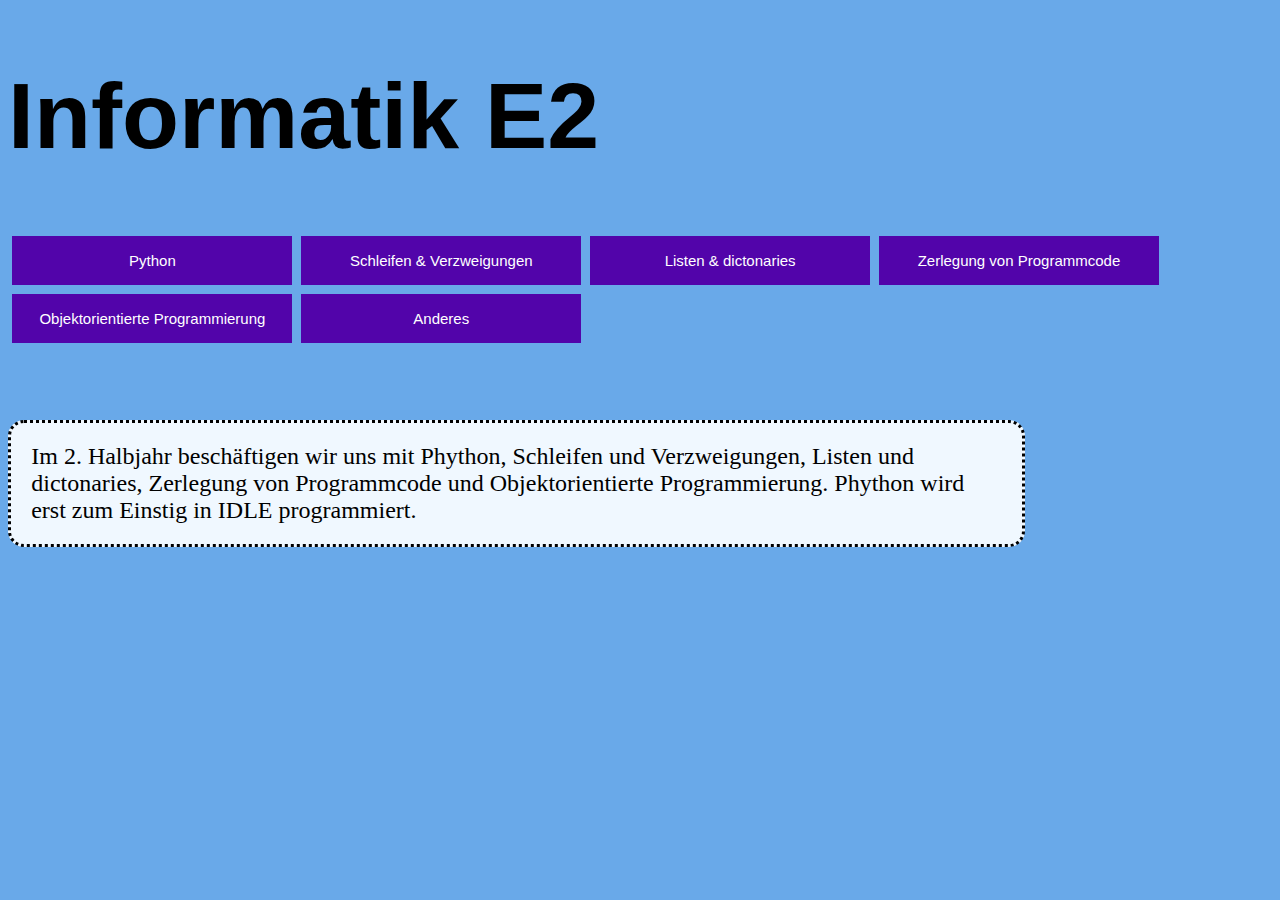
<file: index.html>
<!DOCTYPE html>
<html>
    <head>
        <title>Informatik E2</title>
        <meta charset="utf-8">
        <link rel="stylesheet" href="style.css">
    </head>
    <body>
        <h1>
            Informatik E2
        </h1>
        <div class="dropdowns">
            <div class="dropdown">
                <button class="dropbutton">Python</button>
                <div class="dropdowncontent">
                    <a href="08.02.2023.html">08.02.2023 Einstieg in IDLE</a>
                    <a href="15.02.2023.html">15.02.2023 Order of Opperations </a>
                </div>
            </div>
            <div class="dropdown">
                <button class="dropbutton">Schleifen & Verzweigungen</button>
                <div class="dropdowncontent">
                    <a href="22.02.2023.html">Schleifen 1</a>
                    <a href="01.03.2023.html">Schleifen 2</a>
                </div>
            </div>
            <div class="dropdown">
                <button class="dropbutton">Listen & dictonaries</button>
                <div class="dropdowncontent">
                    <a href="08.03.2023.html">Listen</a>
                    <a href="#">Link 2</a>
                    <a href="#">Link 3</a>
                </div>
            </div>
            <div class="dropdown">
                <button class="dropbutton">Zerlegung von Programmcode</button>
                <div class="dropdowncontent">
                    <a href="#">Link 1</a>
                    <a href="#">Link 2</a>
                    <a href="#">Link 3</a>
                </div>
            </div>
            <div class="dropdown">
                <button class="dropbutton">Objektorientierte Programmierung</button>
                <div class="dropdowncontent">
                    <a href="#">Link 1</a>
                    <a href="#">Link 2</a>
                    <a href="#">Link 3</a>
                </div>
            </div>
            <div class="dropdown">
                <button class="dropbutton">Anderes</button>
                <div class="dropdowncontent">
                    <a href="#">Link 1</a>
                    <a href="#">Link 2</a>
                    <a href="#">Link 3</a>
                </div>
            </div>
        </div>
        <br>
        <br>
        <br>
        <br>
        <div class="info">
            <p>
                Im 2. Halbjahr beschäftigen wir uns mit Phython, Schleifen und Verzweigungen, Listen und dictonaries, Zerlegung von Programmcode und Objektorientierte Programmierung.
                Phython wird erst zum Einstig in IDLE programmiert. 
            </p>
        </div>
    </body>
</html>
</file>
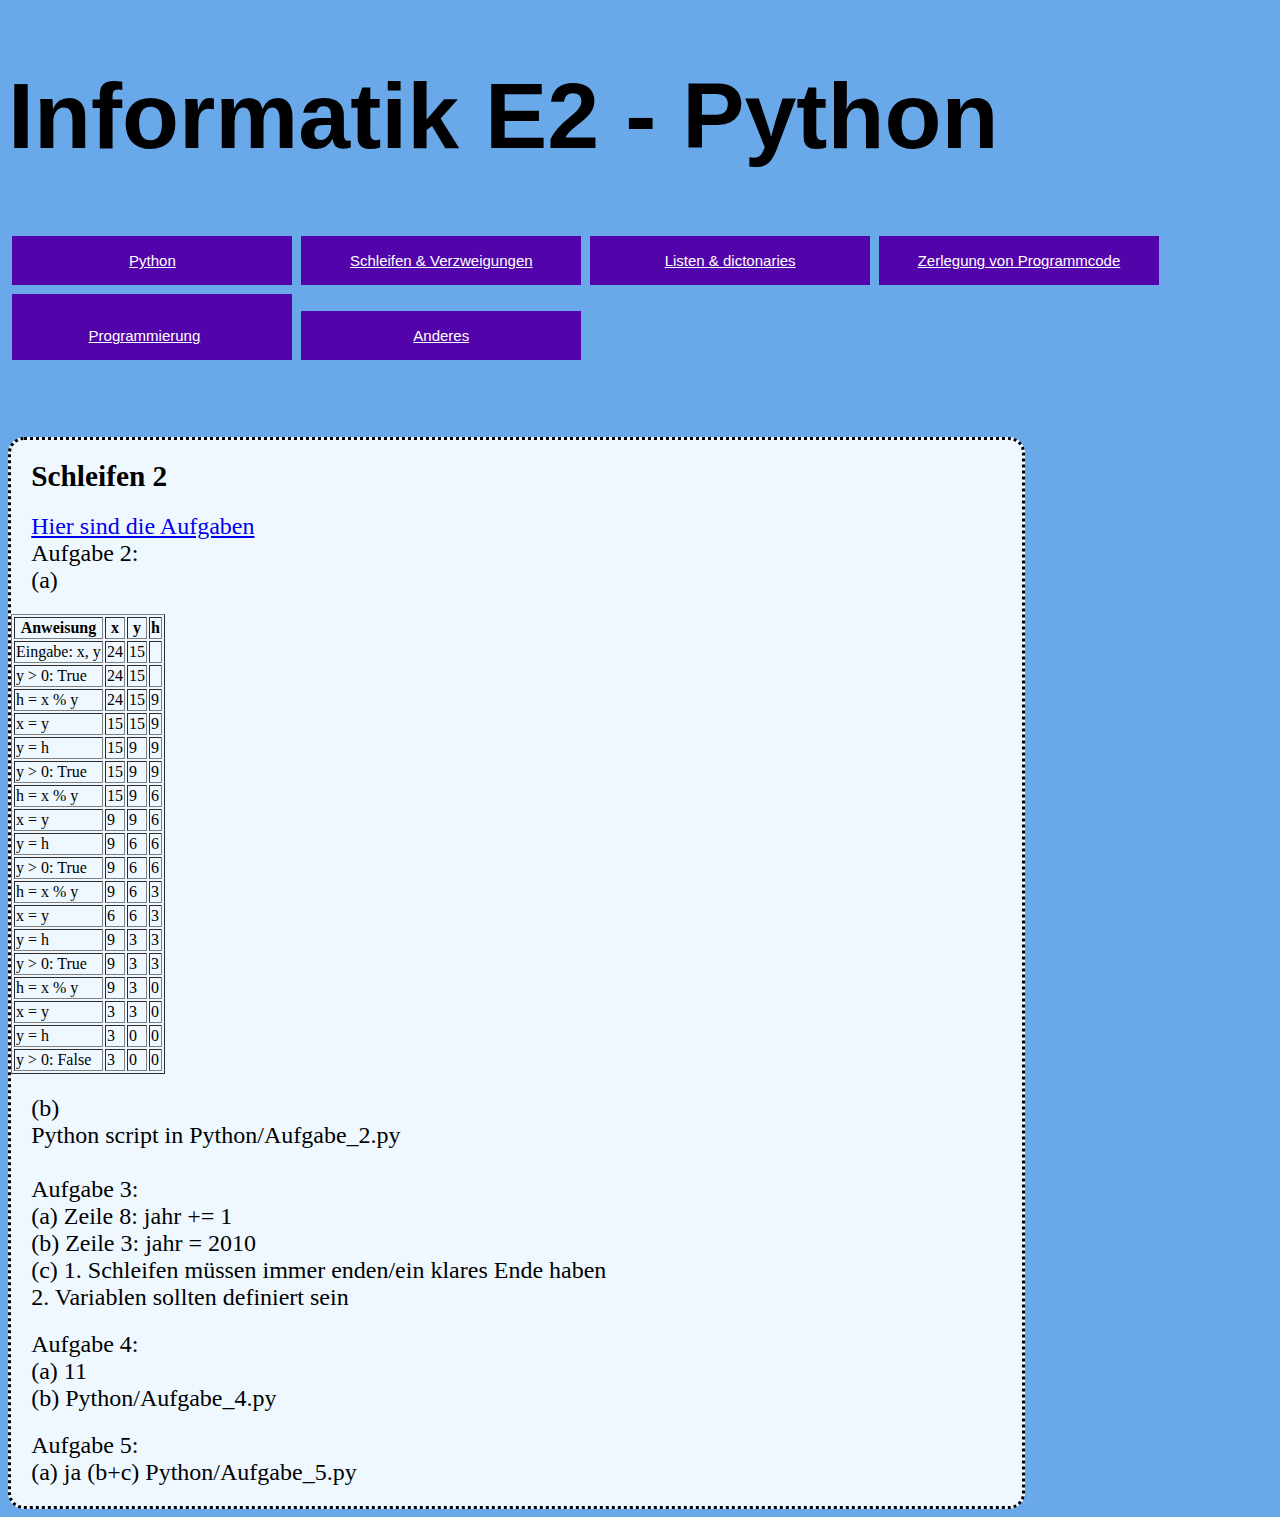
<file: 01.03.2023.html>
<!DOCTYPE html>
<html>
    <head>
        <title>Informatik E2</title>
        <meta charset="utf-8">
        <link rel="stylesheet" href="style.css">
    </head>
    <body>
        <h1>
            Informatik E2 - Python
        </h1>
        <div class="dropdowns">
            <div class="dropdown">
                <button class="dropbutton"><a href="index.html" class="dropbutton">Python</a></button>
            </div>
            <div class="dropdown">
                <button class="dropbutton"><a href="index.html" class="dropbutton">Schleifen & Verzweigungen</a></button>
            </div>
            <div class="dropdown">
                <button class="dropbutton"><a href="index.html" class="dropbutton">Listen & dictonaries</a></button>
            </div>
            <div class="dropdown">
                <button class="dropbutton"><a href="index.html" class="dropbutton">Zerlegung von Programmcode</a></button>
            </div>
            <div class="dropdown">
                <button class="dropbutton"><a href="index.html" class="dropbutton">Objektorientierte Programmierung</a></button>
            </div>
            <div class="dropdown">
                <button class="dropbutton"><a href="index.html" class="dropbutton">Anderes</a></button>
            </div>
        </div>
        <br>
        <br>
        <br>
        <br>
        <div class="info">
            <h2>
                Schleifen 2
            </h2>
            <p>
                <a href="https://www.inf-schule.de/imperative-programmierung/python/konzepte/wiederholungen/uebungen">Hier sind die Aufgaben</a><br>
                Aufgabe 2:<br>
                (a)
                <table summary="Trace-Tabelle" border=1 margin="4px">
                    <thead>
                        <tr>
                            <th>Anweisung</th>
                            <th>x</th>
                            <th>y</th>
                            <th>h</th>
                        </tr>
                    </thead>
                    <tbody>
                        <tr>
                            <td>Eingabe: x, y</td>
                            <td>24</td><td>15</td>
                            <td>&nbsp;</td>
                        </tr>
                        <tr>
                            <td>y &gt; 0: True</td>
                            <td>24</td>
                            <td>15</td>
                            <td>&nbsp;</td>
                        </tr>
                        <tr>
                            <td>h = x % y</td>
                            <td>24</td>
                            <td>15</td>
                            <td>9</td>
                        </tr>
                        <tr>
                            <td>x = y</td>
                            <td>15</td>
                            <td>15</td>
                            <td>9</td>
                        </tr>
                        <tr>
                            <td>y = h</td>
                            <td>15</td>
                            <td>9</td>
                            <td>9</td>
                        </tr>
                        <tr>
                            <td>y &gt; 0: True</td>
                            <td>15</td>
                            <td>9</td>
                            <td>9</td>
                        </tr>
                        <tr>
                            <td>h = x % y</td>
                            <td>15</td>
                            <td>9</td>
                            <td>6</td>
                        </tr>
                        <tr>
                            <td>x = y</td>
                            <td>9</td>
                            <td>9</td>
                            <td>6</td>
                        </tr>
                        <tr>
                            <td>y = h</td>
                            <td>9</td>
                            <td>6</td>
                            <td>6</td>
                        </tr>
                        <tr>
                            <td>y &gt; 0: True</td>
                            <td>9</td>
                            <td>6</td>
                            <td>6</td>
                        </tr>
                        <tr>
                            <td>h = x % y</td>
                            <td>9</td>
                            <td>6</td>
                            <td>3</td>
                        </tr>
                        <tr>
                            <td>x = y</td>
                            <td>6</td>
                            <td>6</td>
                            <td>3</td>
                        </tr>
                        <tr>
                            <td>y = h</td>
                            <td>9</td>
                            <td>3</td>
                            <td>3</td>
                        </tr>
                        <tr>
                            <td>y &gt; 0: True</td>
                            <td>9</td>
                            <td>3</td>
                            <td>3</td>
                        </tr>
                        <tr>
                            <td>h = x % y</td>
                            <td>9</td>
                            <td>3</td>
                            <td>0</td>
                        </tr>
                        <tr>
                            <td>x = y</td>
                            <td>3</td>
                            <td>3</td>
                            <td>0</td>
                        </tr>
                        <tr>
                            <td>y = h</td>
                            <td>3</td>
                            <td>0</td>
                            <td>0</td>
                        </tr>
                        <tr>
                            <td>y &gt; 0: False</td>
                            <td>3</td>
                            <td>0</td>
                            <td>0</td>
                        </tr>
                    </tbody>
                </table>
            </p>
            <p>
                (b)<br>
                Python script in Python/Aufgabe_2.py <br><br>
                Aufgabe 3: <br>
                (a) Zeile 8: jahr += 1 <br>
                (b) Zeile 3: jahr = 2010 <br>
                (c) 1. Schleifen müssen immer enden/ein klares Ende haben <br>
                2. Variablen sollten definiert sein 
            </p>
            <p>
                Aufgabe 4: <br>
                (a) 11<br>
                (b) Python/Aufgabe_4.py <br>
            </p>
            <p>
                Aufgabe 5: <br>
                (a) ja
                (b+c) Python/Aufgabe_5.py
            </p>
        </div>
    </body>
</html>
</file>
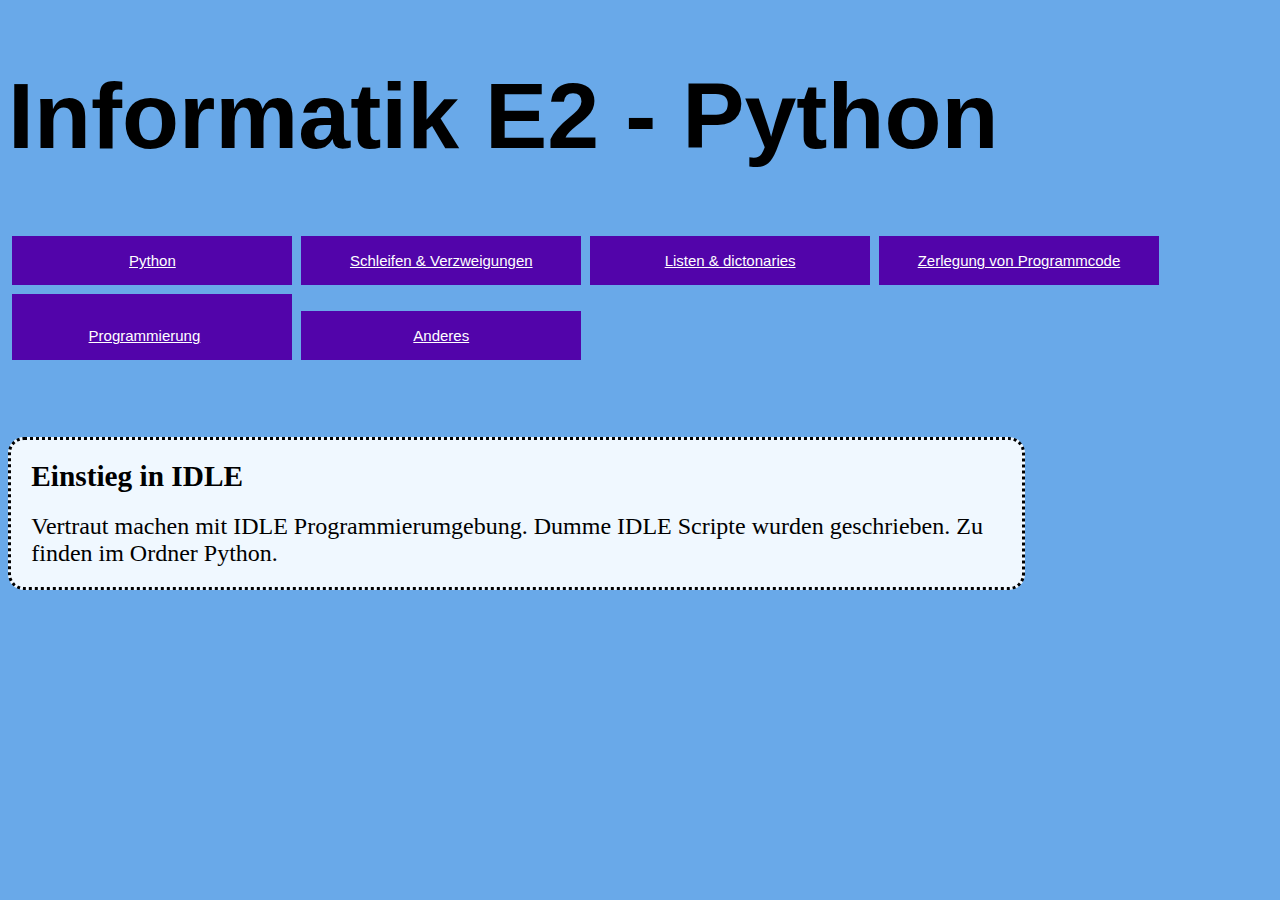
<file: 08.02.2023.html>
<!DOCTYPE html>
<html>
    <head>
        <title>Informatik E2</title>
        <meta charset="utf-8">
        <link rel="stylesheet" href="style.css">
    </head>
    <body>
        <h1>
            Informatik E2 - Python
        </h1>
        <div class="dropdowns">
            <div class="dropdown">
                <button class="dropbutton"><a href="index.html" class="dropbutton">Python</a></button>
            </div>
            <div class="dropdown">
                <button class="dropbutton"><a href="index.html" class="dropbutton">Schleifen & Verzweigungen</a></button>
            </div>
            <div class="dropdown">
                <button class="dropbutton"><a href="index.html" class="dropbutton">Listen & dictonaries</a></button>
            </div>
            <div class="dropdown">
                <button class="dropbutton"><a href="index.html" class="dropbutton">Zerlegung von Programmcode</a></button>
            </div>
            <div class="dropdown">
                <button class="dropbutton"><a href="index.html" class="dropbutton">Objektorientierte Programmierung</a></button>
            </div>
            <div class="dropdown">
                <button class="dropbutton"><a href="index.html" class="dropbutton">Anderes</a></button>
            </div>
        </div>
        <br>
        <br>
        <br>
        <br>
        <div class="info">
            <h2>
                Einstieg in IDLE
            </h2>
            <p>
                Vertraut machen mit IDLE Programmierumgebung. Dumme IDLE Scripte wurden geschrieben. Zu finden im Ordner Python.
            </p>
        </div>
    </body>
</html>
</file>
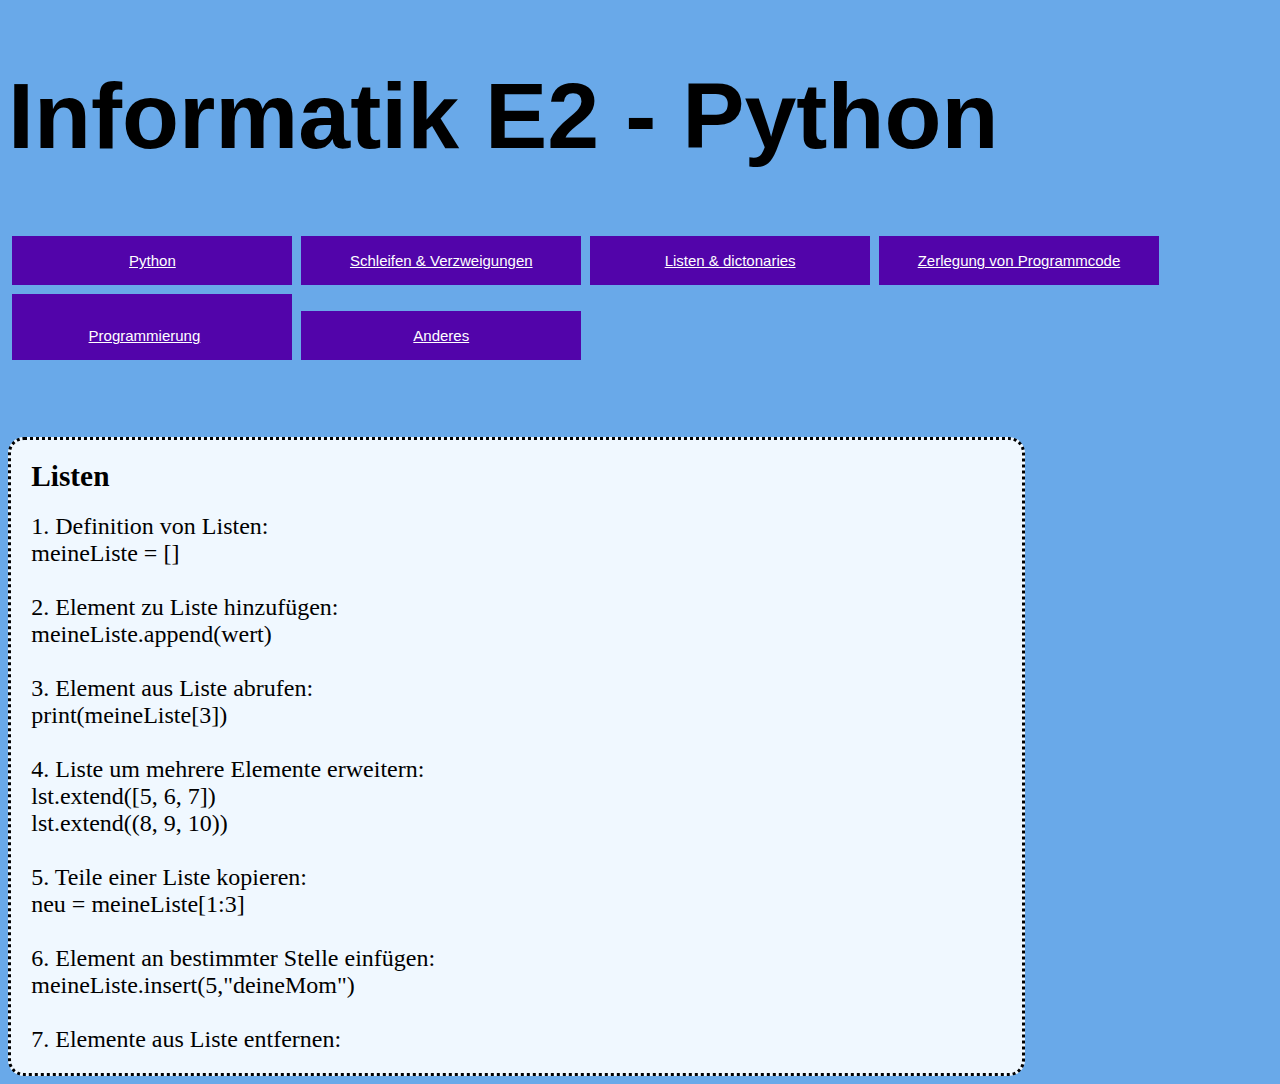
<file: 08.03.2023.html>
<!DOCTYPE html>
<html>
    <head>
        <title>Informatik E2</title>
        <meta charset="utf-8">
        <link rel="stylesheet" href="style.css">
    </head>
    <body>
        <h1>
            Informatik E2 - Python
        </h1>
        <div class="dropdowns">
            <div class="dropdown">
                <button class="dropbutton"><a href="index.html" class="dropbutton">Python</a></button>
            </div>
            <div class="dropdown">
                <button class="dropbutton"><a href="index.html" class="dropbutton">Schleifen & Verzweigungen</a></button>
            </div>
            <div class="dropdown">
                <button class="dropbutton"><a href="index.html" class="dropbutton">Listen & dictonaries</a></button>
            </div>
            <div class="dropdown">
                <button class="dropbutton"><a href="index.html" class="dropbutton">Zerlegung von Programmcode</a></button>
            </div>
            <div class="dropdown">
                <button class="dropbutton"><a href="index.html" class="dropbutton">Objektorientierte Programmierung</a></button>
            </div>
            <div class="dropdown">
                <button class="dropbutton"><a href="index.html" class="dropbutton">Anderes</a></button>
            </div>
        </div>
        <br>
        <br>
        <br>
        <br>
        <!-- Hier Seiteninhalt einfügen --> 
        <div class="info">
            <h2>
                Listen
            </h2>
            <p>
                1. Definition von Listen: <br>
                meineListe = []<br> <br>
                2. Element zu Liste hinzufügen: <br>
                meineListe.append(wert)<br><br>
                3. Element aus Liste abrufen: <br>
                print(meineListe[3])<br><br>
                4. Liste um mehrere Elemente erweitern: <br>
                lst.extend([5, 6, 7])<br>
                lst.extend((8, 9, 10))<br><br>
                5. Teile einer Liste kopieren: <br>
                neu = meineListe[1:3]<br><br>
                6. Element an bestimmter Stelle einfügen: <br>
                meineListe.insert(5,"deineMom")<br><br>
                7. Elemente aus Liste entfernen: <br>
            </p>
        </div>
    </body>
</html>
</file>
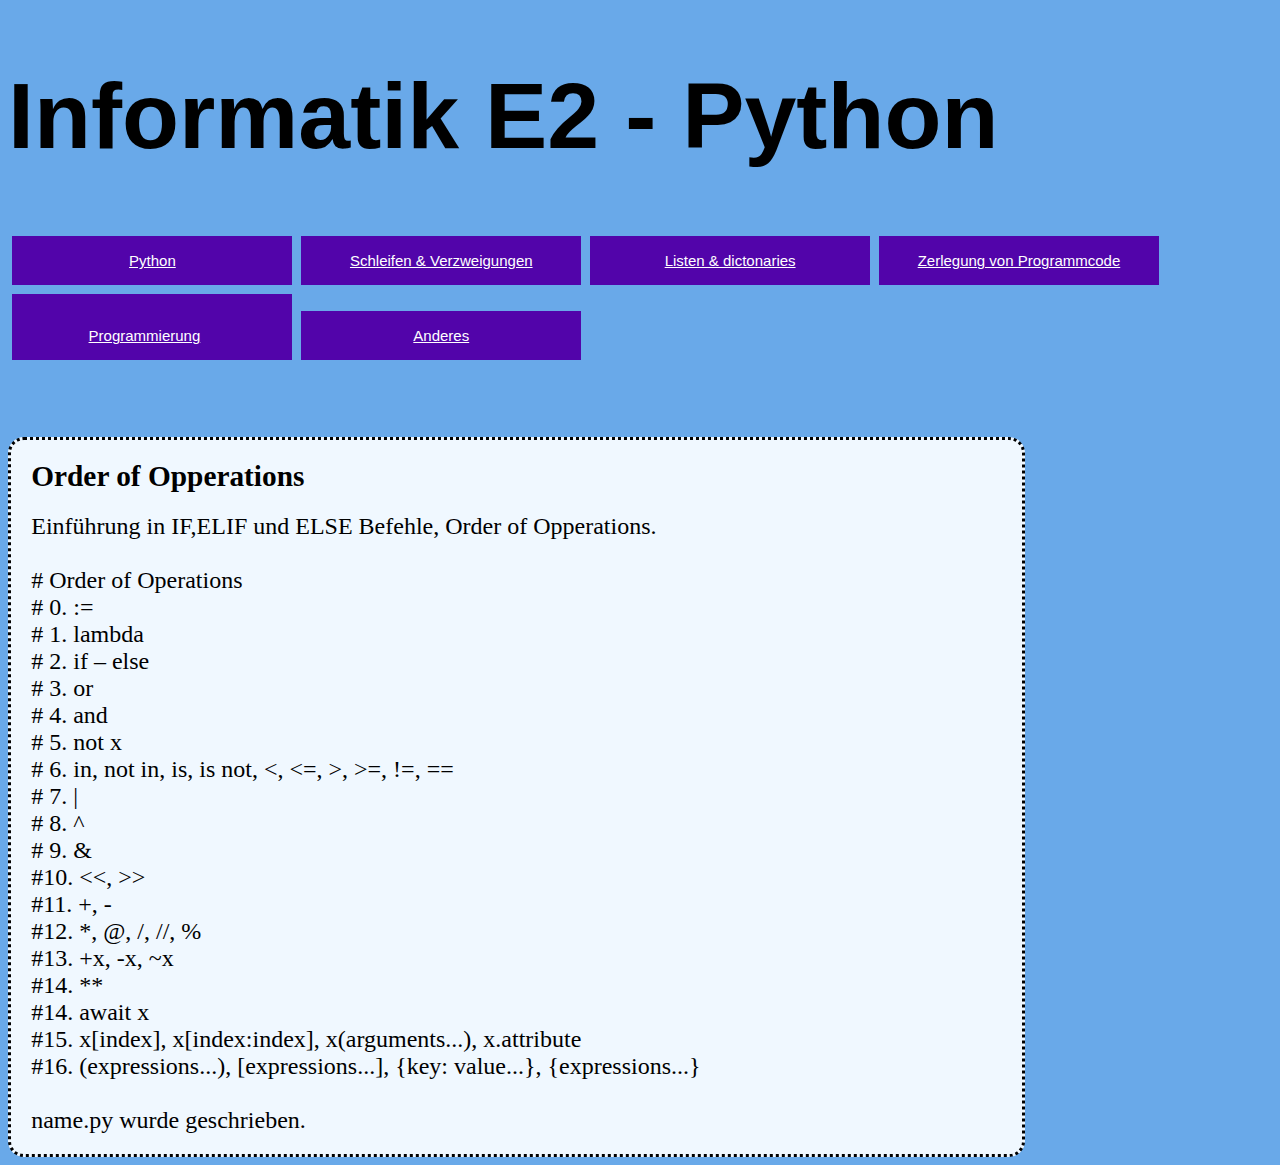
<file: 15.02.2023.html>
<!DOCTYPE html>
<html>
    <head>
        <title>Informatik E2</title>
        <meta charset="utf-8">
        <link rel="stylesheet" href="style.css">
    </head>
    <body>
        <h1>
            Informatik E2 - Python
        </h1>
        <div class="dropdowns">
            <div class="dropdown">
                <button class="dropbutton"><a href="index.html" class="dropbutton">Python</a></button>
            </div>
            <div class="dropdown">
                <button class="dropbutton"><a href="index.html" class="dropbutton">Schleifen & Verzweigungen</a></button>
            </div>
            <div class="dropdown">
                <button class="dropbutton"><a href="index.html" class="dropbutton">Listen & dictonaries</a></button>
            </div>
            <div class="dropdown">
                <button class="dropbutton"><a href="index.html" class="dropbutton">Zerlegung von Programmcode</a></button>
            </div>
            <div class="dropdown">
                <button class="dropbutton"><a href="index.html" class="dropbutton">Objektorientierte Programmierung</a></button>
            </div>
            <div class="dropdown">
                <button class="dropbutton"><a href="index.html" class="dropbutton">Anderes</a></button>
            </div>
        </div>
        <br>
        <br>
        <br>
        <br>
        <div class="info">
            <h2>
                Order of Opperations
            </h2>
            <p>
                Einführung in IF,ELIF und ELSE Befehle, Order of Opperations. <br><br>
                # Order of Operations<br>
                # 0. :=<br>
                # 1. lambda<br>
                # 2. if – else<br>
                # 3. or<br>
                # 4. and<br>
                # 5. not x<br>
                # 6. in, not in, is, is not, <, <=, >, >=, !=, ==<br>
                # 7. |<br>
                # 8. ^<br>
                # 9. &<br>
                #10. <<, >><br>
                #11. +, -<br>
                #12. *, @, /, //, %<br>
                #13. +x, -x, ~x<br>
                #14. **<br>
                #14. await x<br>
                #15. x[index], x[index:index], x(arguments...), x.attribute<br>
                #16. (expressions...), [expressions...], {key: value...}, {expressions...}<br>
                <br>
                name.py wurde geschrieben.
            </p>
        </div>
    </body>
</html>
</file>
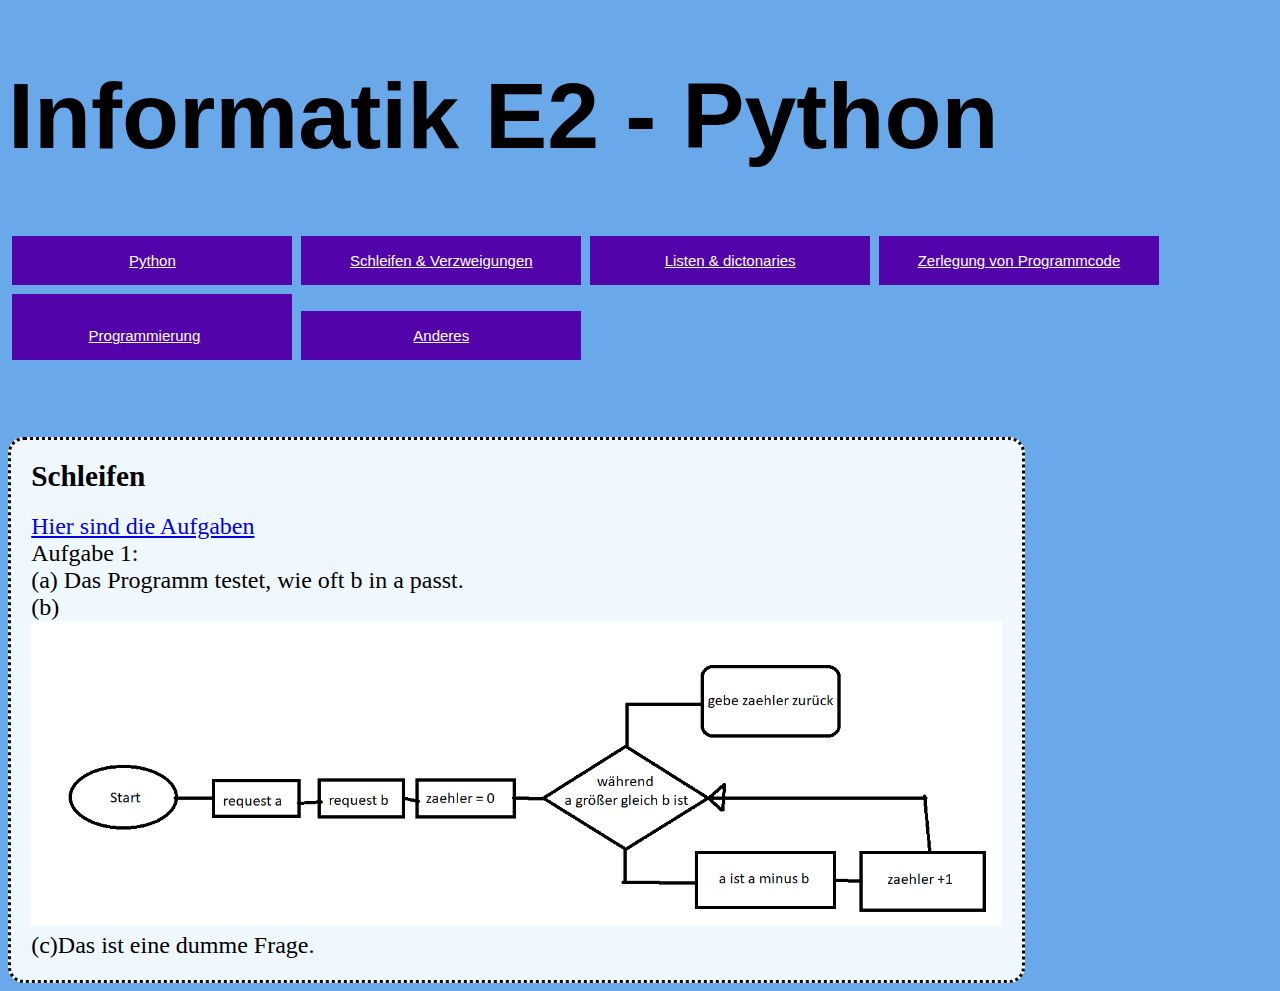
<file: 22.02.2023.html>
<!DOCTYPE html>
<html>
    <head>
        <title>Informatik E2</title>
        <meta charset="utf-8">
        <link rel="stylesheet" href="style.css">
    </head>
    <body>
        <h1>
            Informatik E2 - Python
        </h1>
        <div class="dropdowns">
            <div class="dropdown">
                <button class="dropbutton"><a href="index.html" class="dropbutton">Python</a></button>
            </div>
            <div class="dropdown">
                <button class="dropbutton"><a href="index.html" class="dropbutton">Schleifen & Verzweigungen</a></button>
            </div>
            <div class="dropdown">
                <button class="dropbutton"><a href="index.html" class="dropbutton">Listen & dictonaries</a></button>
            </div>
            <div class="dropdown">
                <button class="dropbutton"><a href="index.html" class="dropbutton">Zerlegung von Programmcode</a></button>
            </div>
            <div class="dropdown">
                <button class="dropbutton"><a href="index.html" class="dropbutton">Objektorientierte Programmierung</a></button>
            </div>
            <div class="dropdown">
                <button class="dropbutton"><a href="index.html" class="dropbutton">Anderes</a></button>
            </div>
        </div>
        <br>
        <br>
        <br>
        <br>
        <div class="info">
            <h2>
                Schleifen
            </h2>
            <p>
                <a href="https://www.inf-schule.de/imperative-programmierung/python/konzepte/wiederholungen/uebungen">Hier sind die Aufgaben</a><br>
                Aufgabe 1:<br>
                (a) Das Programm testet, wie oft b in a passt.<br>
                (b)<br>
                <img src="Bilder/dummes_Diagramm.png" width="100%"><br>
                (c)Das ist eine dumme Frage.<br>
            </p>
        </div>
    </body>
</html>
</file>
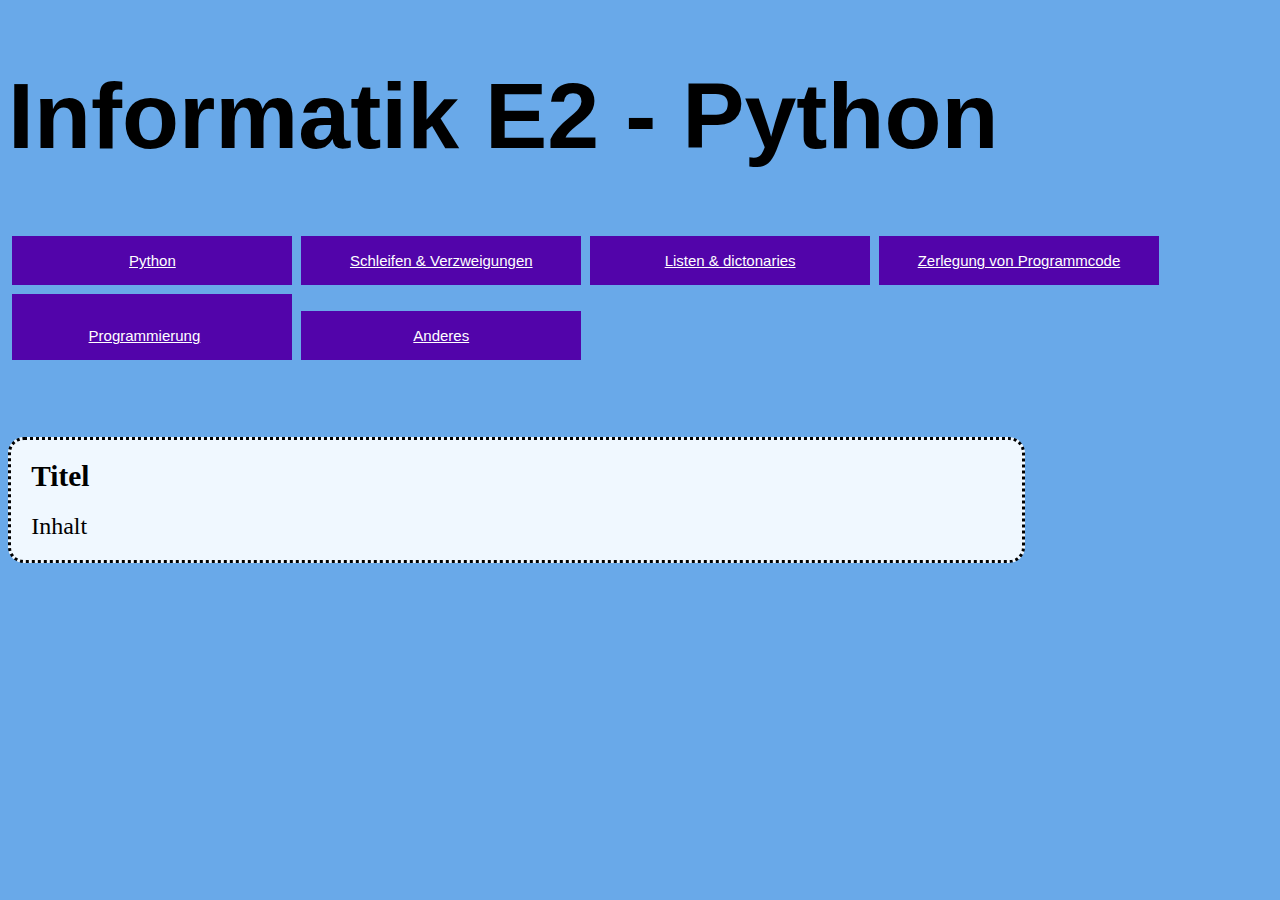
<file: base.html>
<!DOCTYPE html>
<html>
    <head>
        <title>Informatik E2</title>
        <meta charset="utf-8">
        <link rel="stylesheet" href="style.css">
    </head>
    <body>
        <h1>
            Informatik E2 - Python
        </h1>
        <div class="dropdowns">
            <div class="dropdown">
                <button class="dropbutton"><a href="index.html" class="dropbutton">Python</a></button>
            </div>
            <div class="dropdown">
                <button class="dropbutton"><a href="index.html" class="dropbutton">Schleifen & Verzweigungen</a></button>
            </div>
            <div class="dropdown">
                <button class="dropbutton"><a href="index.html" class="dropbutton">Listen & dictonaries</a></button>
            </div>
            <div class="dropdown">
                <button class="dropbutton"><a href="index.html" class="dropbutton">Zerlegung von Programmcode</a></button>
            </div>
            <div class="dropdown">
                <button class="dropbutton"><a href="index.html" class="dropbutton">Objektorientierte Programmierung</a></button>
            </div>
            <div class="dropdown">
                <button class="dropbutton"><a href="index.html" class="dropbutton">Anderes</a></button>
            </div>
        </div>
        <br>
        <br>
        <br>
        <br>
        <!-- Hier Seiteninhalt einfügen --> 
        <div class="info">
            <h2>
                Titel
            </h2>
            <p>
                Inhalt
            </p>
        </div>
    </body>
</html>
</file>
<file: style.css>
/* Dropdown Button */
 .dropbutton {
    background-color: #5204aa;
    color: white;
    padding: 16px;
    font-size: 15px;
    border: none;
    min-width: 280px;
    width: 100%;
  }
  
  /* The container <div> - needed to position the dropdown content */
  .dropdown {
    position: relative;
    display: inline-block;
    width: 15.96%;
    min-width: 280px;
    margin: 0.35%;
    /*background-color: #5204aa;*/
  }
  
  /* Dropdown Content (Hidden by Default) */
  .dropdowncontent {
    display: none;
    position: absolute;
    background-color: #dbcae9;
    min-width: 280px;
    box-shadow: 0px 8px 16px 0px rgba(0,0,0,0.2);
    z-index: 1;
    font-size: 16px;
    width: 100%;
  }
  
  /* Links inside the dropdown */
  .dropdowncontent a {
    color: black;
    padding: 12px 16px;
    text-decoration: none;
    display: block;
    font-size: 16px;
  }
  
  /* Change color of dropdown links on hover */
  .dropdowncontent a:hover {background-color: #b489d1;}
  
  /* Show the dropdown menu on hover */
  .dropdown:hover .dropdowncontent {display: block;}
  
  /* Change the background color of the dropdown button when the dropdown content is shown */
  .dropdown:hover .dropbutton {background-color: #6f3aa1;} 
 
body {
  background-color: rgb(105, 169, 233);    /*background-color: rgb(70, 141, 211);*/
  
}

.dropdowns {
  width: 100%;
  font-size: 0pt;
}

h1 {
  font-family:'Segoe UI', Tahoma, Geneva, Verdana, sans-serif;
  font-size: 70pt;
}

h2 {
  font-size: 22pt;
  margin: 2%;
  font-weight: bold;
}

.info {
  background-color: aliceblue;
  border-style: dotted;
  border-radius: 16px;
  width: 80%;
}

p {
  font-size: 18pt;
  margin: 2%;
}
</file>
